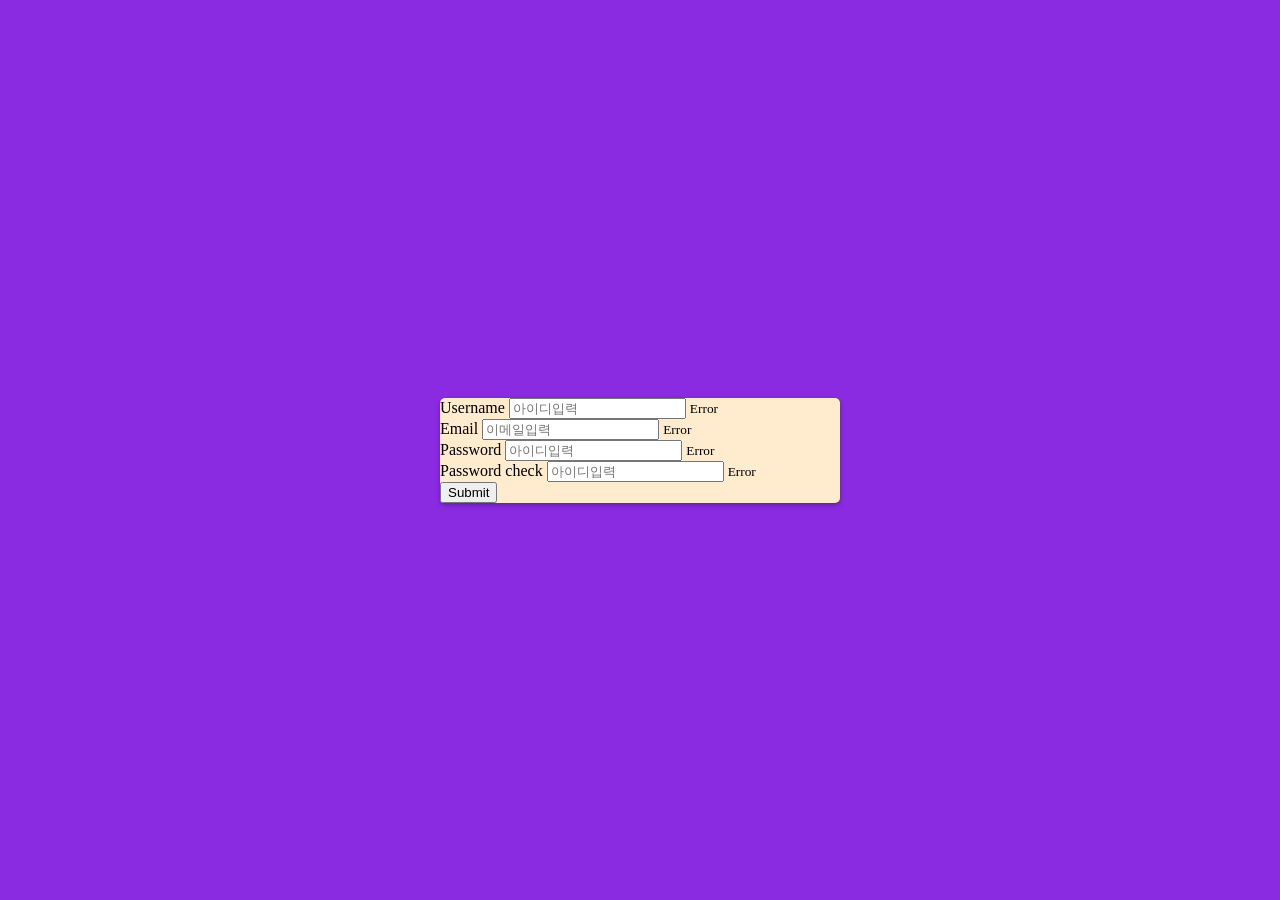
<file: 123.html>
<!DOCTYPE html>
<html lang="en">
<head>
    <meta charset="UTF-8">
    <meta http-equiv="X-UA-Compatible" content="IE=edge">
    <meta name="viewport" content="width=device-width, initial-scale=1.0">
    <link rel="stylesheet" href="123.css">
    <title>Document</title>
</head>
<script src="123.js"></script>
<body>
</body>
<div class="container">
    <div class="header">
    </div>
    <form class="form" id="form">
        <div class="f-control">
            <label>Username</label>
            <input type="text"
            placeholder="아이디입력" id="username">
            <i class="fas fa-check-circle"></i>
            <i class="fas fa-exclamation-circle"></i>
            <small>Error</small>
        </div>

        <div class="f-control">
            <label>Email</E-mail></label>
            <input type="email" 
            placeholder="이메일입력" id="email">
            <i class="fas fa-check-circle"></i>
            <i class="fas fa-exclamation-circle"></i>
            <small>Error</small>
        </div>
        <div class="f-control">
            <label>Password</label>
            <input type="text"
            placeholder="아이디입력" id="username">
            <i class="fas fa-check-circle"></i>
            <i class="fas fa-exclamation-circle"></i>
            <small>Error</small>
        </div>
        <div class="f-control">
            <label>Password check</label>
            <input type="text"
            placeholder="아이디입력" id="username">
            <i class="fas fa-check-circle"></i>
            <i class="fas fa-exclamation-circle"></i>
            <small>Error</small>
        </div>
        <button>Submit</button>

    </form>
</div>
</html>
</file>
<file: 123.css>
*{
    box-sizing: border-box;
}

body{
    background-color: blueviolet;
    display: flex;
    align-items: center;
    justify-content: center;
    min-height: 100vh;
    margin: 0;
}

.container {
    background-color: blanchedalmond;
    border-radius: 5px;
    box-shadow:  0 2px 5px rgba(0,0,0,0.3);
    width: 400px;
    max-width: 100%;
}

.hearder {
    background-color: ;
}
</file>
